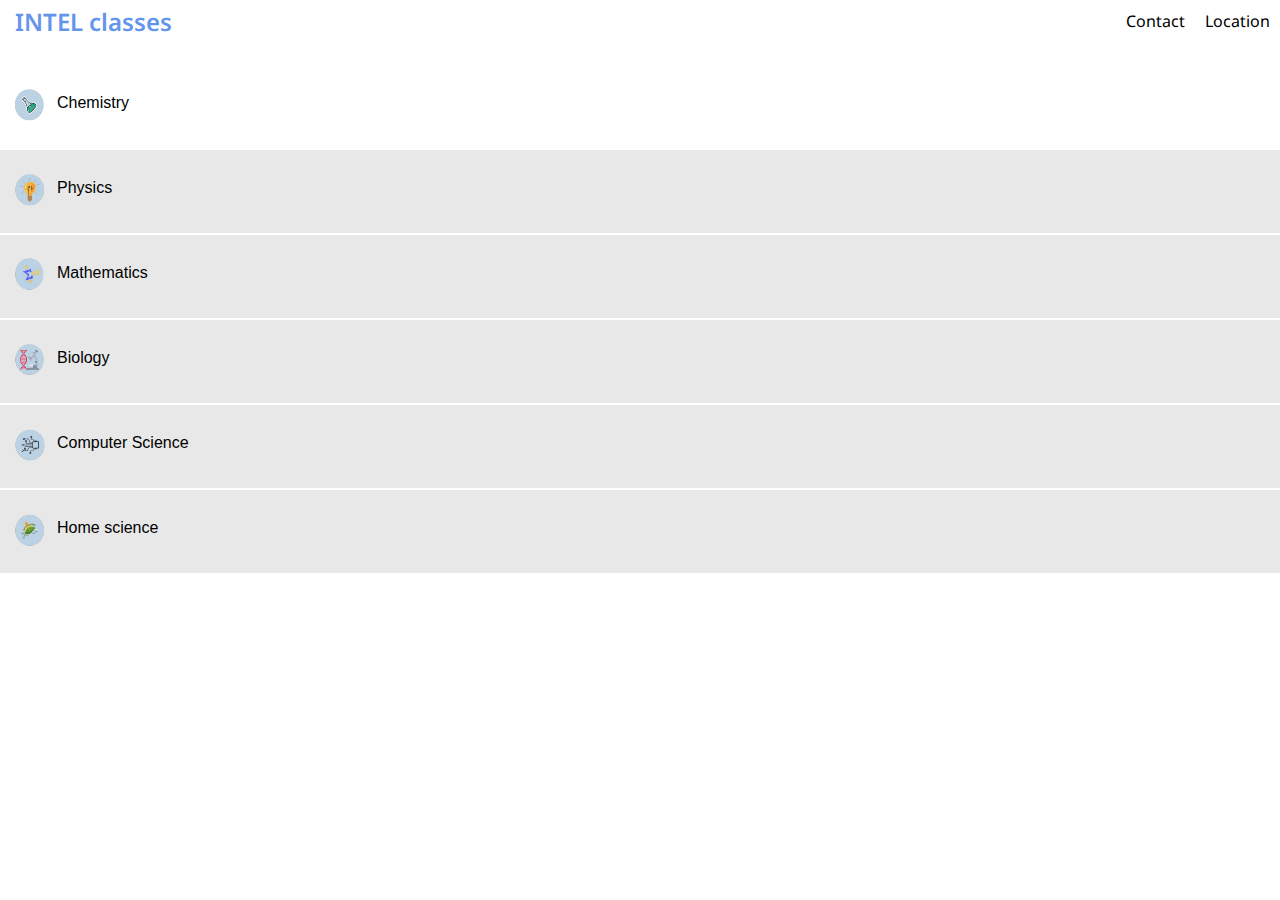
<file: index.html>
<!DOCTYPE html>
<html lang="en">
<head>
    <meta charset="UTF-8" />
    <meta name="viewport" content="width=device-width, initial-scale=1.0, user-scalable=no" />
    <title>Popup with Image, Text, and Audio Player</title>
    <link href="https://fonts.googleapis.com/css2?family=Orbitron:wght@400;700&display=swap" rel="stylesheet">
    <link rel="preconnect" href="https://fonts.googleapis.com">
    <link rel="preconnect" href="https://fonts.gstatic.com" crossorigin>
    <link href="https://fonts.googleapis.com/css2?family=Damion&display=swap" rel="stylesheet">
    <link href="https://fonts.googleapis.com/css2?family=Playwrite+NG+Modern:wght@100..400&family=Teko:wght@300..700&display=swap" rel="stylesheet">
    <link href="https://fonts.googleapis.com/css2?family=Noto+Sans:ital,wght@0,100..900;1,100..900&display=swap" rel="stylesheet">
    <link href="style.css" rel="stylesheet">



    <style>
      img{
        width: 40px;
        height: 40px;
      }
      .container div{
        margin-top: auto;
        margin-bottom: auto;
      }

      p{
        margin-top: 9px;
        margin-left: 7px;
      }

      .mContainer{
        display: flex; flex-direction: row;
        padding: 20px 10px;
        margin-top: 2px;
      }





        
    </style>
</head>
<body>


    <div id="container">
        <div id="navBar">
            <div class="logo">INTEL classes</div>
            <nav class="menu">
                <a href="tel:+917012935811">Contact</a>
                <a href="#location" onclick="locationAlert(this)">Location</a>
            </nav>
    
        </div>
      </div>
    
        <div id="header_div">
        </div>

        <div class="container" ></div>
          <div class="mContainer" onclick="subjectFn('chemistry')">
            <img src="chem.png">
             <p>Chemistry</p>
          </div>
          <div class="mContainer dull" onclick="subjectFn('physics')">
            <img src="physics.png">
             <p>Physics</p>
          </div>
          <div class="mContainer dull" onclick="subjectFn('maths')">
            <img src="maths.png">
             <p>Mathematics</p>
          </div>
          <div class="mContainer dull" onclick="subjectFn('biology')">
            <img src="bio.png">
             <p>Biology</p>
          </div>
          <div class="mContainer dull" onclick="subjectFn('computer')">
            <img src="computer.png">
             <p>Computer Science</p>
          </div>
          <div class="mContainer dull" onclick="subjectFn('homescience')">
            <img src="hs.png">
             <p>Home science</p>
          </div>
      </div>

       

        
    
   
    
   


    
    
    <!-- Firebase SDKs -->
  <script >
    var _0x43605c=_0x4c75;(function(_0x372291,_0x9fdd65){var _0x1b0dd0=_0x4c75,_0x4fb348=_0x372291();while(!![]){try{var _0x971783=parseInt(_0x1b0dd0(0x193))/0x1*(parseInt(_0x1b0dd0(0x187))/0x2)+-parseInt(_0x1b0dd0(0x18f))/0x3+-parseInt(_0x1b0dd0(0x188))/0x4*(-parseInt(_0x1b0dd0(0x189))/0x5)+parseInt(_0x1b0dd0(0x196))/0x6+parseInt(_0x1b0dd0(0x18c))/0x7+parseInt(_0x1b0dd0(0x192))/0x8+-parseInt(_0x1b0dd0(0x18a))/0x9;if(_0x971783===_0x9fdd65)break;else _0x4fb348['push'](_0x4fb348['shift']());}catch(_0x4e4b23){_0x4fb348['push'](_0x4fb348['shift']());}}}(_0x4206,0xa4a08),window[_0x43605c(0x198)]('scroll',function(){var _0x49917a=_0x43605c;document[_0x49917a(0x18d)](_0x49917a(0x184))[_0x49917a(0x190)][_0x49917a(0x194)](_0x49917a(0x185));}));function locationAlert(){var _0x5410b5=_0x43605c;alert(_0x5410b5(0x18b));}function _0x4206(){var _0x20293c=['1500276ExIZPX','class12chemistry','addEventListener','data\x20not\x20added','navBar','floatingNav','?collection=','336tfgcVR','304972mvzDZw','75qpogMT','24057450HPLHVT','opposite\x20St.Ignatius\x20school\x20,\x20Kanjiramattom\x20,\x207012935811','7305095tMaibg','getElementById','notes.html','695784YpZEGx','classList','href','123248pRiSug','6706EzeRCY','add','location'];_0x4206=function(){return _0x20293c;};return _0x4206();}function _0x4c75(_0x297e41,_0x13c0c7){var _0x4206e6=_0x4206();return _0x4c75=function(_0x4c75a1,_0x2d374f){_0x4c75a1=_0x4c75a1-0x183;var _0x3a8103=_0x4206e6[_0x4c75a1];return _0x3a8103;},_0x4c75(_0x297e41,_0x13c0c7);}function subjectFn(_0x5e510f){var _0x5ee28c=_0x43605c;_0x5e510f=='chemistry'?loadPageWithParam(_0x5ee28c(0x197)):alert(_0x5ee28c(0x183));}function loadPageWithParam(_0x47844e){var _0x46cd39=_0x43605c,_0x56c391=_0x46cd39(0x18e),_0x1a5729=_0x56c391+_0x46cd39(0x186)+encodeURIComponent(_0x47844e);window[_0x46cd39(0x195)][_0x46cd39(0x191)]=_0x1a5729;}
// Example usage with a specific doc value


  </script>
</body>
</html>
</file>
<file: style.css>
body {
    margin: 0;
    font-family: Arial, sans-serif;
    text-align: center;
    background-color: #ffffff;
}

.dull{
    background: #e8e8e8;
}



#container {
    position: absolute;
    top: 0;
    left: 0;
    width: 100%;
    /* height: 200%; */
  }
  
  #navBar {
    position: fixed;
    width: 100vw;
    height: 50px;
    background-color: #ffffff;
    transition: 0.2s;
    display: flex;
    flex-direction:row ;
  }
  
  .floatingNav {
    width: calc(100vh - 100px); 
    border-radius: 2px;
    box-shadow: 0px 3px 10px #f0f0f0;
  }
  

.logo {
    font-size: 24px;
    font-family: "Noto Sans", sans-serif;
font-weight: 600;
font-style: normal;
margin-top: 5px;
margin-left: 15px;
color: cornflowerblue;

}
.menu {
    display: flex;
    gap: 20px;
    font-family: "Noto Sans", sans-serif;
    position: absolute;
    right: 10px;
    top: 10px;


}
.menu a {
    text-decoration: none;
    color: #000;
}


.container {
    margin: 0px;

    margin-top: 25px;
}
.container div {
    /* background-color: #ffffff; */
    margin: 0 0;
    padding: 25px 10px;
    border-top: 1px solid #f0f5ec;
    text-align: left;
   
    cursor: pointer;
    font-family: "Noto Sans", sans-serif;
font-optical-sizing: auto;
font-weight:350;
font-style: normal;
font-variation-settings:
"wdth" 100;
}
.container div:hover {
    background-color: #e0e0e0;
}
.container div.active {
    background-color: #ac7171;
    color: wheat;
}



h1{
    font-family: "teko",sans-serif;
    font-weight: 500;
}




.popup {
    position: fixed;
    bottom: 0;
    width: calc(100% - 2px); /* Account for 30px margin on each side */
    background-color: white;
    
    overflow: hidden;
    display: flex;
    flex-direction: column;
    transition: transform 0.3s ease, opacity 0.3s ease;
   
}
.popup.minimized {
    transform: translateY(100%);
    opacity: 0;
}
.popup-content-wrapper {
    overflow-y: auto;
    flex: 1;
}
.popup-image {
    width: 100%;
    position: relative;
    background-size: cover;
    background-position: center;
    margin-top: 15px;
}
.popup-content {
    padding: 16px;
    text-align: center;
    font-family: "noto-sans",sans-serif;
}
.audio-player {
    display: flex;
    flex-direction: column;
    justify-content: center;
    align-items: center;
    margin-top: 16px;
}
.audio-player button {
    background: none;
    border: none;
    cursor: pointer;
    
}
.audio-player input[type="range"] {
    width: 80%;
    background: #000;
}
.minimize-button{
    background: #ffffff;
width: 20px;            font-family: 'Orbitron', sans-serif; 
    border: #ffffff;
    margin-bottom: 15px;
}
.tabs {
    display: flex;
    justify-content: center;
    margin-top: 10px;
}
.tab {
    padding: 10px 20px;
    cursor: pointer;
    border-bottom: none;
    background-color: #f0f0f0;
    transition: background-color 0.3s;
    font-size: 14px;
    border-radius: 10px;
    font-family: "noto-sans",sans-serif;
}
.tab.active {
    background-color: #000000;
    font-weight: bold;
    opacity: 1;
    color: #fff;
}
/* .tab:hover {
    background-color: #e0e0e0;
} */
.content {
    display: none;
}
.content.active {
    display: block;
}
.button-17 {
    align-items: center;
    appearance: none;
    background-color: #ffffff;
    border-radius: 4px;
    border-style: none;
    box-shadow: rgba(0, 0, 0, .2) 0 3px 5px -1px, rgba(0, 0, 0, .14) 0 6px 10px 0, rgba(0, 0, 0, .12) 0 1px 18px 0;
    box-sizing: border-box;
    color: #3c4043;
    cursor: pointer;
    display: inline-flex;
    fill: currentcolor;
    font-family: "Google Sans", Roboto, Arial, sans-serif;
    font-size: 14px;
    font-weight: 500;
    height: 60px;
    justify-content: center;
    letter-spacing: .25px;
    line-height: normal;
    overflow: visible;
    padding: 2px 12px;
    position: relative;
    text-align: center;
    text-transform: none;
    transition: box-shadow 280ms cubic-bezier(.4, 0, .2, 1), opacity 15ms linear 30ms, transform 270ms cubic-bezier(0, 0, .2, 1) 0ms;
    user-select: none;
    -webkit-user-select: none;
    touch-action: manipulation;
    width: 100%; /* Default width as 80% */
    max-width: 1000px; /* Maximum width of 800px */
    will-change: transform, opacity;
    z-index: 0;
    margin-top: 10px;
}
.button-17:hover {
    background: #F6F9FE;
    color: #174ea6;
}
.button-17:active {
    box-shadow: 0 4px 4px 0 rgb(60 64 67 / 30%), 0 8px 12px 6px rgb(60 64 67 / 15%);
    outline: none;
}
.button-17:focus {
    outline: none;
    border: 2px solid #4285f4;
}
.button-17:not(:disabled) {
    box-shadow: rgba(60, 64, 67, .3) 0 1px 3px 0, rgba(60, 64, 67, .15) 0 4px 8px 3px;
}
.button-17:not(:disabled):hover {
    box-shadow: rgba(60, 64, 67, .3) 0 2px 3px 0, rgba(60, 64, 67, .15) 0 6px 10px 4px;
}
.button-17:not(:disabled):focus {
    box-shadow: rgba(60, 64, 67, .3) 0 1px 3px 0, rgba(60, 64, 67, .15) 0 4px 8px 3px;
}
.button-17:not(:disabled):active {
    box-shadow: rgba(60, 64, 67, .3) 0 4px 4px 0, rgba(60, 64, 67, .15) 0 8px 12px 6px;
}
.button-17:disabled {
    box-shadow: rgba(60, 64, 67, .3) 0 1px 3px 0, rgba(60, 64, 67, .15) 0 4px 8px 3px;
}



#header_div {
    padding: 20px;
    display: flex;
    justify-content: space-between;
    align-items: center;
    background-color: #ffffff;


    


}



.flex-container {
display: flex;
align-items: center; /* Align items vertically in the center */
gap: 30px; /* Space between items */
border-radius: 10px 10px 0 0 ;
background-color: #000000;
}

.minimize-button {
background: none; /* Remove default button styles */
border: none;
padding: 0; /* Remove padding */
cursor: pointer;
}

.w3-btn {
-webkit-text-size-adjust: 100%;
line-height: 1.5;
box-sizing: inherit;
display: inline-block;
padding: 8px 16px;
vertical-align: middle;
overflow: hidden;
text-decoration: none;
text-align: center;
cursor: pointer;
white-space: nowrap;
user-select: none;
font-size: 24px;
font-family: 'Source Sans Pro', sans-serif;
border-radius: 5px;
color: #ffffff;
}


.opacity{
transition: opacity .5s ease-in-out;
        -moz-transition: opacity .5s ease-in-out;
        -webkit-transition: opacity .5s ease-in-out; 
}


#popup-question{
display: inline-block; 
text-align: left;            
font-family: "Noto Sans", sans-serif;
margin-top: 2px;  
color: #ffffff;          
}



#play_pause_img{
width: 24px;
height: 24px;
}








.noto{
font-family: "Noto Sans",sans-serif;
}


.loader {
display: flex;
flex-direction: row;
height: 4em;
padding-left: 1em;
padding-right: 1em;
transform: rotate(180deg);
justify-content: right;
border-radius: 10px;
transition: .4s ease-in-out;
}




.loading {
display: flex;
margin-top: 1em;
margin-left: 0.3em;
}

.load {
width: 2px;
height: 33px;
background-color: rgb(0, 0, 0);
animation: 1s move6 infinite;
border-radius: 5px;
margin: 0.1em;
background: #4285f4;

}

.load:nth-child(1) {
animation-delay: 0.2s;
background: #4285f4;

}

.load:nth-child(2) {
animation-delay: 0.4s;
background: #4285f4;

}

.load:nth-child(3) {
animation-delay: 0.6s;
background: #4285f4;

}

.play {
position: relative;
left: 0.35em;
height: 1.6em;
width: 1.6em;
clip-path: polygon(50% 50%, 100% 50%, 75% 6.6%);
background-color: black;
transform: rotate(-90deg);
align-self: center;
margin-top: 0.7em;
justify-self: center;
}



@keyframes move6 {
0% {
height: 0.2em;
}

25% {
height: 0.7em;
}

50% {
height: 1.5em;
}

100% {
height: 0.2em;
}
}



.spinner {
width: 44px;
height: 44px;
animation: spinner-y0fdc1 2s infinite ease;
transform-style: preserve-3d;
}

.spinner > div {
background-color: rgba(0,77,255,0.2);
height: 100%;
position: absolute;
width: 100%;
border: 2px solid #004dff;
}

.spinner div:nth-of-type(1) {
transform: translateZ(-22px) rotateY(180deg);
}

.spinner div:nth-of-type(2) {
transform: rotateY(-270deg) translateX(50%);
transform-origin: top right;
}

.spinner div:nth-of-type(3) {
transform: rotateY(270deg) translateX(-50%);
transform-origin: center left;
}

.spinner div:nth-of-type(4) {
transform: rotateX(90deg) translateY(-50%);
transform-origin: top center;
}

.spinner div:nth-of-type(5) {
transform: rotateX(-90deg) translateY(50%);
transform-origin: bottom center;
}

.spinner div:nth-of-type(6) {
transform: translateZ(22px);
}

@keyframes spinner-y0fdc1 {
0% {
transform: rotate(45deg) rotateX(-25deg) rotateY(25deg);
}

50% {
transform: rotate(45deg) rotateX(-385deg) rotateY(25deg);
}

100% {
transform: rotate(45deg) rotateX(-385deg) rotateY(385deg);
}
}


#spinner_div{
    position: fixed;
    bottom:100px;
    left: 40%;
    right: auto;
    
}



#spinner{
text-align: center;
display: flex;
    justify-content: center;
}



#player_controls{
    width: 100%;
}


.toast{
    text-align: center;
    width: 100%;
    margin: auto;
    position: fixed;
    bottom: 50px;
    visibility: hidden;
    opacity: 1; /* Invisible */
    transition: opacity 0.5s ease-in-out; /* Fade in and out */

}
#toast p{
    background: #636363;
    border-radius: 20px;
    display: inline-block;
    color: #ffffff;
    padding: 13px 20px;
    font-family: 'Courier New', Courier, monospace;

}

.toast.show {
    visibility: visible; /* Show the toast */
    opacity: 1; /* Fully visible */
}
</file>
